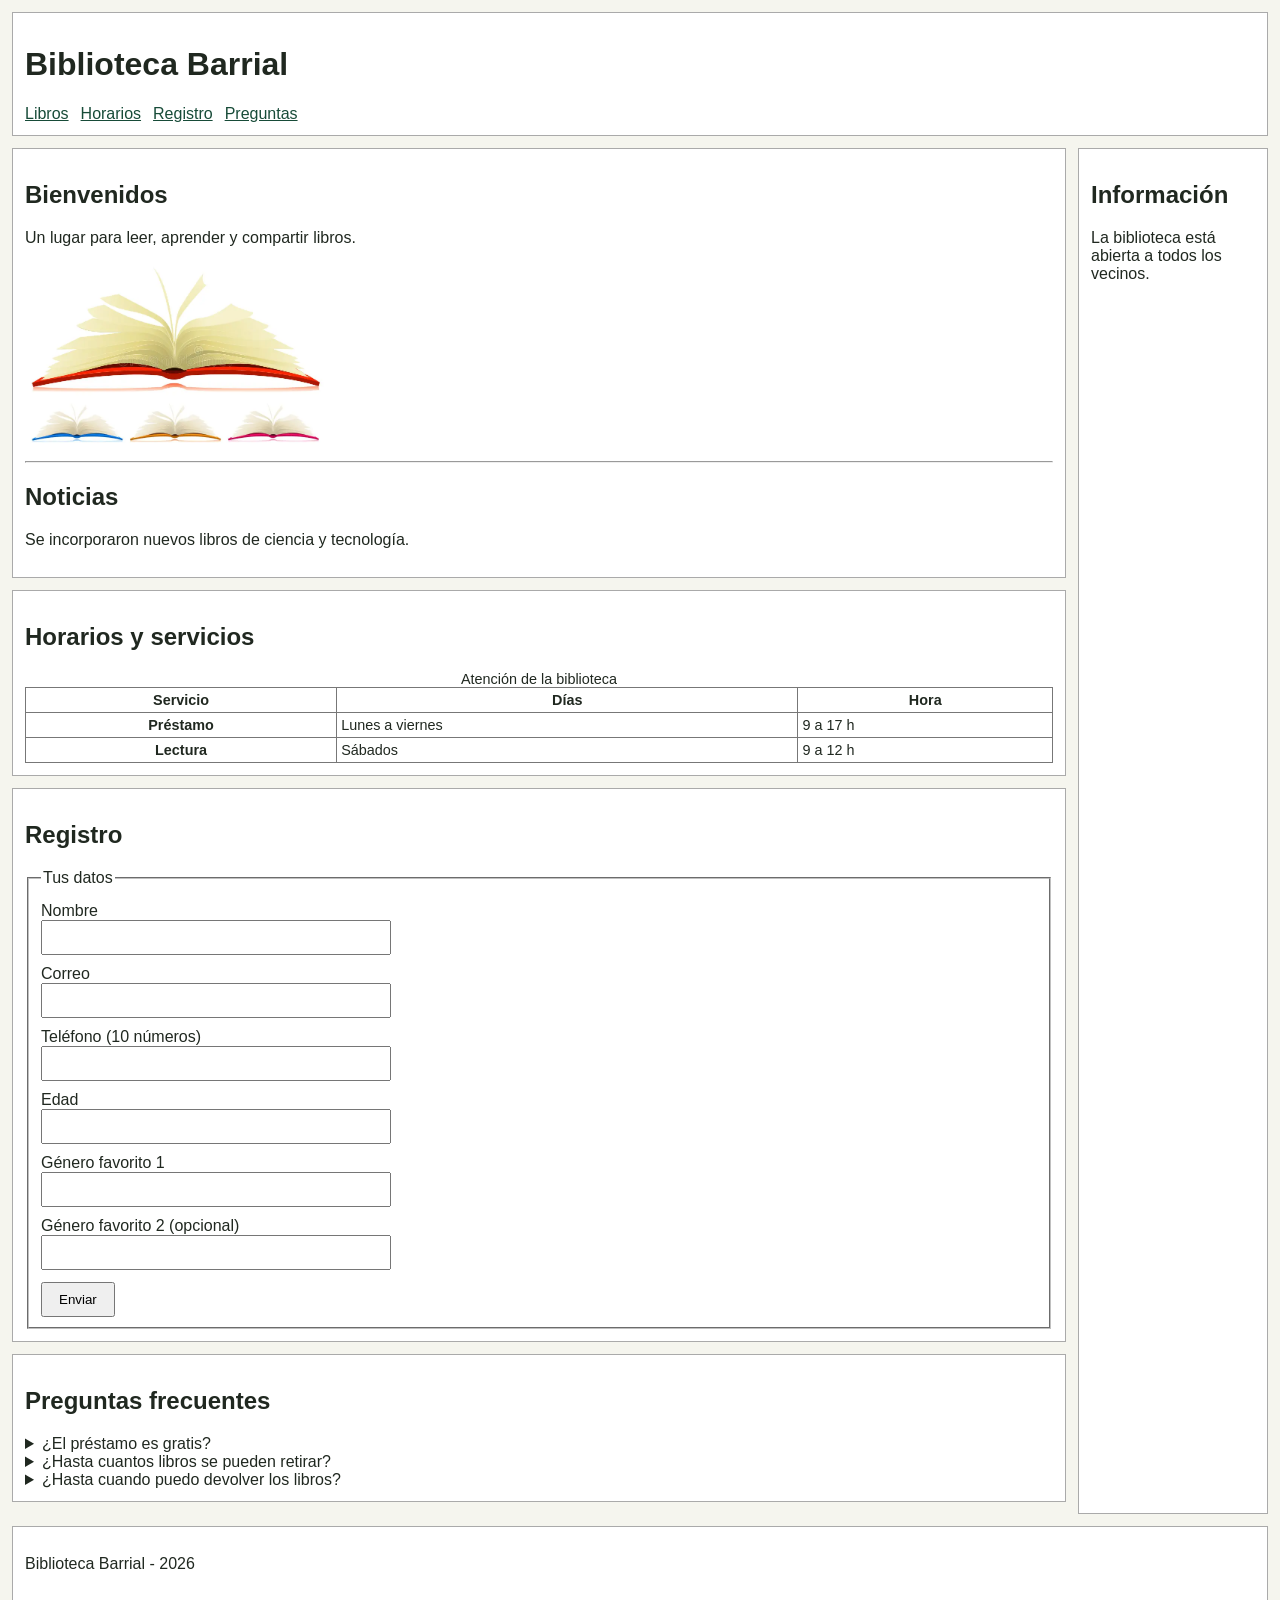
<file: index.html>
<!DOCTYPE html>
<html lang="es">

<head>
    <meta charset="UTF-8">
    <meta name="viewport" content="width=device-width, initial-scale=1">
    <link rel="icon" type="image/x-icon" href="img/logo.png">
    <title>Biblioteca Barrial</title>
    <link rel="stylesheet" href="css/estilos.css">
</head>

<body>
    <header>

        <h1>Biblioteca Barrial</h1>
        <nav aria-label="Principal">
            <a href="#libros">Libros</a>
            <a href="#horarios">Horarios</a>
            <a href="#registro">Registro</a>
            <a href="#preguntas">Preguntas</a>
        </nav>
    </header>

    <main>
        <section id="libros">
            <h2>Bienvenidos</h2>
            <p>Un lugar para leer, aprender y compartir libros.</p>
            <img src="img/libros.png" alt="Dibujo de dos libros abiertos" width="300" height="130">
            <hr>
            <article>
                <h2>Noticias</h2>
                <p>Se incorporaron nuevos libros de ciencia y tecnología.</p>
            </article>
        </section>

        <section id="horarios">
            <h2>Horarios y servicios</h2>
            <table>
                <caption>Atención de la biblioteca</caption>
                <thead>
                    <tr>
                        <th scope="col">Servicio</th>
                        <th scope="col">Días</th>
                        <th scope="col">Hora</th>
                    </tr>
                </thead>
                <tbody>
                    <tr>
                        <th scope="row">Préstamo</th>
                        <td>Lunes a viernes</td>
                        <td>9 a 17 h</td>
                    </tr>
                    <tr>
                        <th scope="row">Lectura</th>
                        <td>Sábados</td>
                        <td>9 a 12 h</td>
                    </tr>
                </tbody>
            </table>
        </section>

        <section id="registro">
            <h2>Registro</h2>
            <form action="#registro" method="get">
                <fieldset>
                    <legend>Tus datos</legend>
                    <label for="nombre">Nombre</label>
                    <input id="nombre" name="nombre" required minlength="3">
                    <label for="correo">Correo</label>
                    <input id="correo" name="correo" type="email" required>
                    <label for="telefono">Teléfono (10 números)</label>
                    <input id="telefono" name="telefono" type="tel" pattern="[0-9]{10}" required>
                    <label for="edad">Edad</label>
                    <input id="edad" name="edad" type="number" min="5" max="100" required>
                    <label for="genero1">Género favorito 1</label>
                    <input id="genero1" name="genero1" list="generos" required>
                    <label for="genero2">Género favorito 2 (opcional)</label>
                    <input id="genero2" name="genero2" list="generos">
                    <datalist id="generos">
                        <option value="Novela">
                        <option value="Historia">
                        <option value="Ciencia">
                        <option value="Infantil">
                    </datalist>
                    <button type="submit">Enviar</button>
                </fieldset>
            </form>
        </section>

        <section id="preguntas">
            <h2>Preguntas frecuentes</h2>
            <details>
                <summary>¿El préstamo es gratis?</summary>
                <p>Sí, los libros se prestan gratuitamente.</p>
            </details>
            <details>
                <summary>¿Hasta cuantos libros se pueden retirar?</summary>
                <p>Hasta 5 libros por persona</p>
            </details>
            <details>
                <summary>¿Hasta cuando puedo devolver los libros?</summary>
                <p>Hasta 1 semana</p>
            </details>
        </section>
    </main>

    <aside>
        <h2>Información</h2>
        <article>
        <p>La biblioteca está abierta a todos los vecinos.</p>
        </article>
    </aside>
    <footer>
        <p>Biblioteca Barrial - 2026</p>
    </footer>
</body>

</html>
</file>
<file: css/estilos.css>
:root {
    --color-fondo: #f5f5ee;
    --color-texto: #202820;
    --color-enlace: #174b38;
}

* {
    box-sizing: border-box;
}

body {
    margin: 0;
    padding: 12px;
    display: grid;
    grid-template-columns: 1fr;
    gap: 12px;
    background: var(--color-fondo);
    color: var(--color-texto);
    font-family: Arial, sans-serif;
}

header,
section,
aside,
footer {
    background: white;
    padding: 12px;
    border: 1px solid #aaa;
}

main {
    min-width: 0;
}

main section {
    margin-bottom: 12px;
}

nav {
    display: flex;
    flex-wrap: wrap;
    gap: 12px;
}

a {
    color: var(--color-enlace);
}

img {
    max-width: 100%;
    height: auto;
}

table {
    width: 100%;
    border-collapse: collapse;
    font-size: 0.9rem;
}

th,
td {
    border: 1px solid #777;
    padding: 4px;
    overflow-wrap: anywhere;
}

fieldset {
    min-width: 0;
}

label {
    display: block;
    margin-top: 10px;
}

input {
    display: block;
    width: 100%;
    max-width: 350px;
    padding: 8px;
}

button {
    margin-top: 12px;
    padding: 8px 16px;
}

:focus-visible {
    outline: 3px solid #b34400;
    outline-offset: 2px;
}

@media (min-width: 768px) {
    body {
        grid-template-columns: minmax(0, 1fr) 190px;
    }

    header,
    footer {
        grid-column: 1 / -1;
    }
}
</file>
